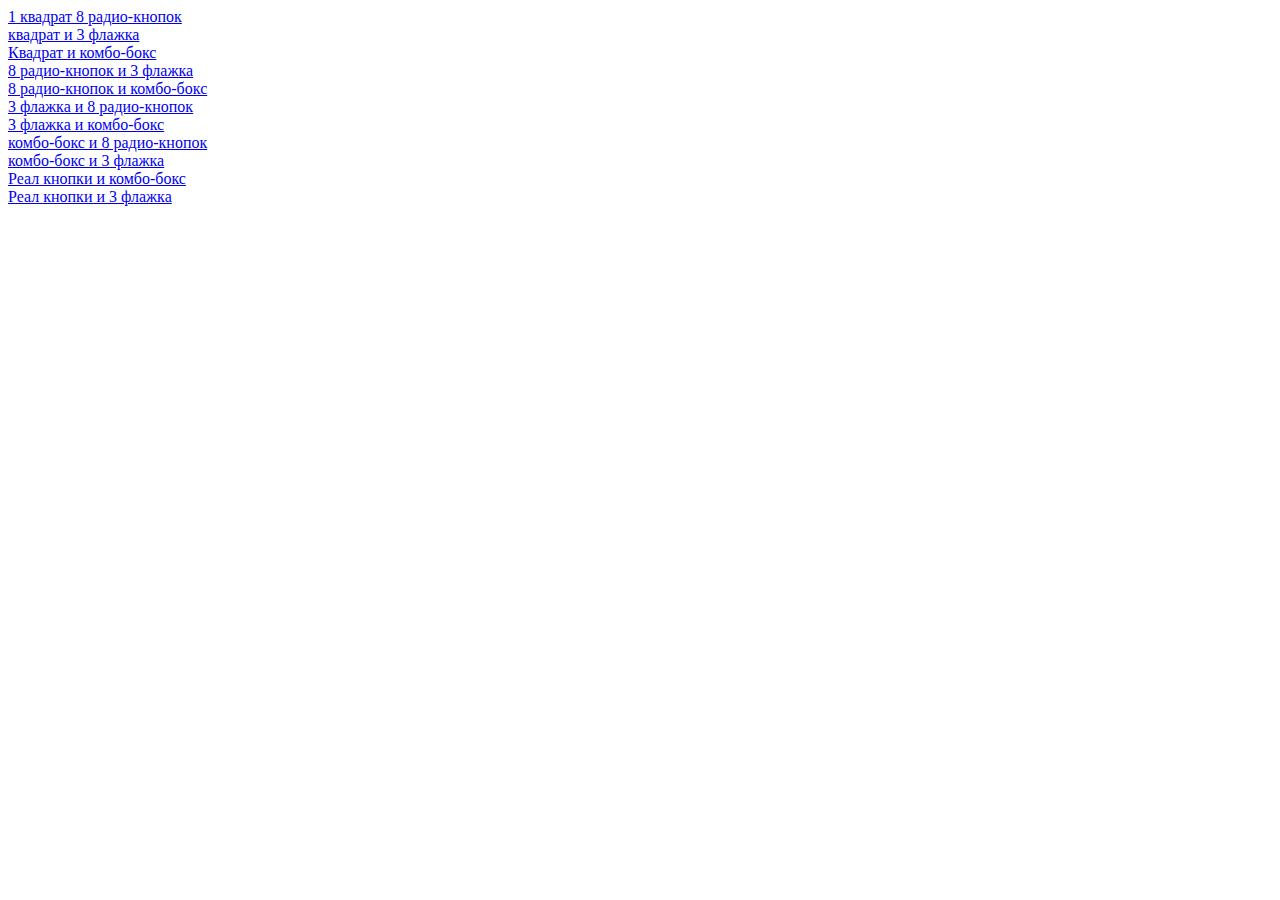
<file: index.html>
<!DOCTYPE html>
<html lang="en">
<head>
    <meta charset="UTF-8">
    <title>Title</title>
    <link href="style.css" rel="stylesheet">
</head>
<body>
<div class="container">
    <a href="1_квадр8рад.html">1 квадрат 8 радио-кнопок</a>
    <a href="2_квад3фл.html">квадрат и 3 флажка</a>
    <a href="3_квад8спис.html">Квадрат и комбо-бокс</a>
    <a href="4_8рад3фл.html">8 радио-кнопок и 3 флажка</a>
    <a href="5_8рад8спис.html">8 радио-кнопок и комбо-бокс</a>
    <a href="6_3фл8рад.html">3 флажка и 8 радио-кнопок</a>
    <a href="7_3фл8спис.html">3 флажка и комбо-бокс</a>
    <a href="8_8спис8рад.html">комбо-бокс и 8 радио-кнопок</a>
    <a href="9_8спис3фл.html">комбо-бокс и 3 флажка</a>
    <a href="10_кнопрад.html">Реал кнопки и комбо-бокс</a>
    <a href="11_кнопфл.html">Реал кнопки и 3 флажка</a>
</div>
</body>
</html>
</file>
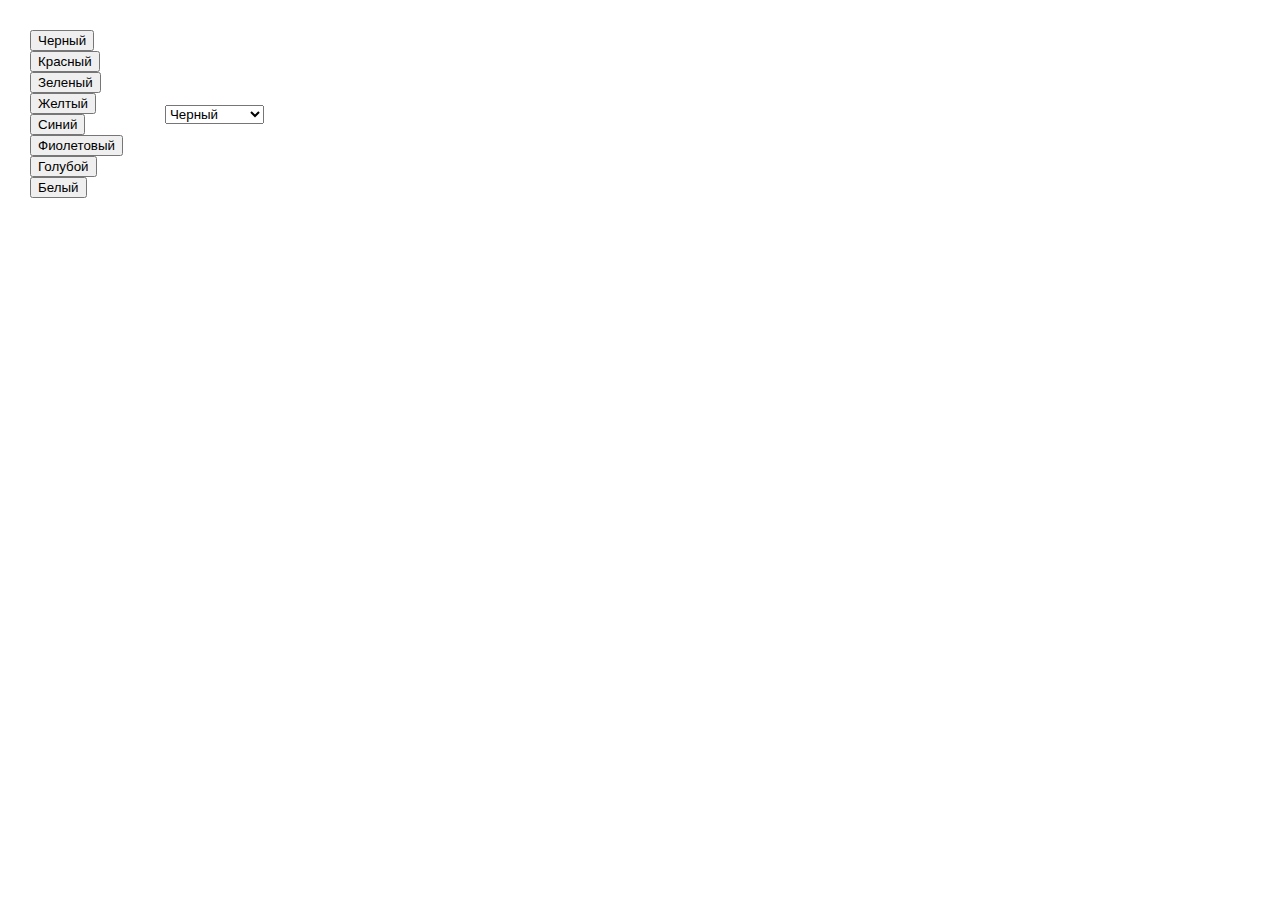
<file: 10_кнопрад.html>
<html>
<meta charset="UTF-8">
<meta name="viewport" content="width=device-width, initial-scale=1">
<body><form>
<table cellpadding=20>
<tr>
	<td align=left>
		<input type="button" value="Черный" onclick="Click(1)" ><br>
		<input type="button" value="Красный" onclick="Click(2)" ><br>
		<input type="button" value="Зеленый" onclick="Click(3)" ><br>
		<input type="button" value="Желтый" onclick="Click(4)" ><br>
		<input type="button" value="Синий" onclick="Click(5)" ><br>
		<input type="button" value="Фиолетовый" onclick="Click(6)"><br>
		<input type="button" value="Голубой" onclick="Click(7)"><br>
		<input type="button" value="Белый" onclick="Click(8)"><br>

	</select>
	</td>

	<td align=left>
	<select>
	<option id=1 value="Черный">Черный</option>

	<option id=2 value="Красный">Красный</option>

	<option id=3 value="Зеленый">Зеленый</option>

	<option id=4 value="Желтый">Желтый</option>

	<option id=5 value="Синий">Синий</option>

	<option id=6 value="Фиолетовый">Фиолетовый</option>

	<option id=7 value="Голубой">Голубой</option>

	<option id=8 value="Белый">Белый</option>
	</select>
	</td>

</tr>
</table>
</form>
</body>
<script>
function Click(n)
{
	if (n==1) {
	document.getElementById('1').selected = "select";
	}
	if (n==2) {
	document.getElementById('2').selected = "select";
	}
	if (n==3) {
	document.getElementById('3').selected = "select";
	}
	if (n==4) {
	document.getElementById('4').selected = "select";
	}
	if (n==5) {
	document.getElementById('5').selected = "select";
	}
	if (n==6) {
	document.getElementById('6').selected = "select";
	}
	if (n==7) {
	document.getElementById('7').selected = "select";
	}
	if (n==8) {
	document.getElementById('8').selected = "select";
	}
}
</script>
</html>
</file>
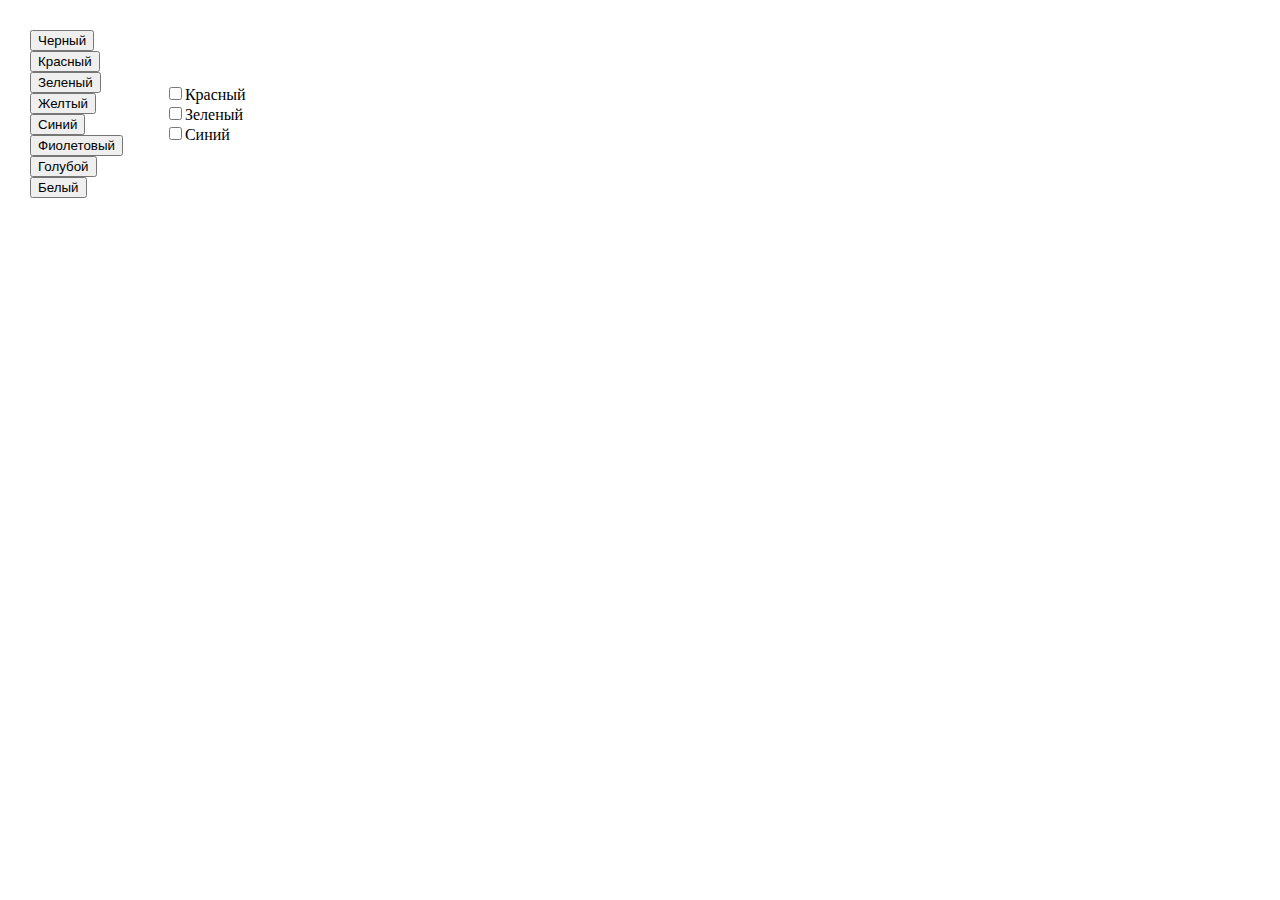
<file: 11_кнопфл.html>
<html>
<meta charset="UTF-8">
<meta name="viewport" content="width=device-width, initial-scale=1">
<body><form>
<table cellpadding=20>
<tr>
	<td align=left>
		<input type="button" value="Черный" onclick="Click(1)" ><br>
		<input type="button" value="Красный" onclick="Click(2)" ><br>
		<input type="button" value="Зеленый" onclick="Click(3)" ><br>
		<input type="button" value="Желтый" onclick="Click(4)" ><br>
		<input type="button" value="Синий" onclick="Click(5)" ><br>
		<input type="button" value="Фиолетовый" onclick="Click(6)"><br>
		<input type="button" value="Голубой" onclick="Click(7)"><br>
		<input type="button" value="Белый" onclick="Click(8)"><br>

	</select>
	</td>

	<td align=left>
		<input type="checkbox" value="Красный" id=1 >Красный<br>
		<input type="checkbox" value="Зеленый" id=2 >Зеленый<br>
		<input type="checkbox" value="Синий" id=3  >Синий<br>
	</td>

</tr>
</table>
</form>
</body>
<script>
function Click(n)
{
	if (n==1) {
	document.getElementById('1').checked = true;
	document.getElementById('2').checked = true;
	document.getElementById('3').checked = true;	
	}
	if (n==2) {
	document.getElementById('1').checked = true;
	document.getElementById('2').checked = false;
	document.getElementById('3').checked = false;
	}
	if (n==3) {
	document.getElementById('2').checked = true;
	document.getElementById('1').checked = false;
	document.getElementById('3').checked = false;
	}
	if (n==4) {
	document.getElementById('1').checked = true;
	document.getElementById('2').checked = true;
	document.getElementById('3').checked = false;
	}
	if (n==5) {
	document.getElementById('3').checked = true;
	document.getElementById('1').checked = false;
	document.getElementById('2').checked = false;
	}
	if (n==6) {
	document.getElementById('1').checked = true;
	document.getElementById('3').checked = true;
	document.getElementById('2').checked = false;
	}
	if (n==7) {
	document.getElementById('2').checked = true;
	document.getElementById('3').checked = true;
	document.getElementById('1').checked = false;
	}
	if (n==8) {
	document.getElementById('1').checked = true;
	document.getElementById('2').checked = true;
	document.getElementById('3').checked = true;
	}
}
</script>
</html>
</file>
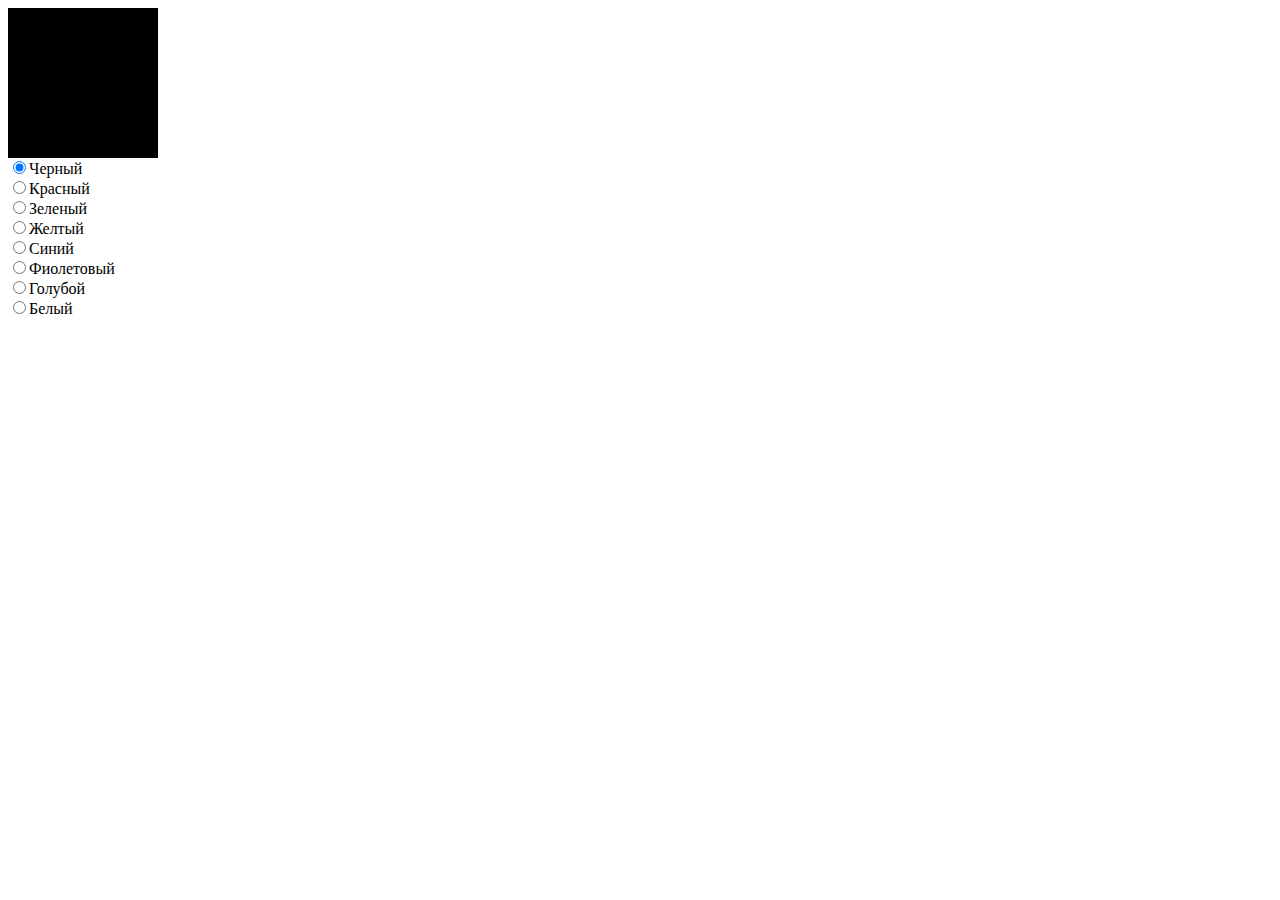
<file: 1_квадр8рад.html>
<html>
<meta name="viewport" content="width=device-width, initial-scale=1">
<meta charset="UTF-8">
<style>
.square {
height: 150px;
width: 150px;
background-color: black;
}
</style>
<body><form>
<div class="square"></div>

<input type="radio" name="radio1" checked id=1 value="Черный"
onclick= "button1click()">Черный <br>
<input type="radio" name="radio1" id=2 value="Красный"
onclick="button2click()">Красный <br>
<input type="radio" name="radio1" id=3 value="Зеленый"
onclick="button3click()">Зеленый <br>
<input type="radio" name="radio1" id=4 value="Желтый"
onclick="button4click()">Желтый <br>
<input type="radio" name="radio1" id=5 value="Синий"
onclick="button5click()">Синий<br>
<input type="radio" name="radio1" id=6 value="Фиолетовый"
onclick="button6click()">Фиолетовый<br>
<input type="radio" name="radio1" id=7 value="Голубой"
onclick="button7click()">Голубой<br>
<input type="radio" name="radio1" id=8 value="Белый"
onclick="button8click()">Белый<br>


</form></body>
<script>
function button1click()
{
document.querySelector('.square').style.background ='black';
}
function button2click()
{
document.querySelector('.square').style.background='red';
}
function button3click()
{
document.querySelector('.square').style.background ='green';
}
function button4click()
{
document.querySelector('.square').style.background ='yellow';
}
function button5click()
{
document.querySelector('.square').style.background ='#0000ff';
}
function button6click()
{
document.querySelector('.square').style.background ='purple';
}
function button7click()
{
document.querySelector('.square').style.background ='#00bfff';
}
function button8click()
{
document.querySelector('.square').style.background ='white';
}
</script>
</html>
</file>
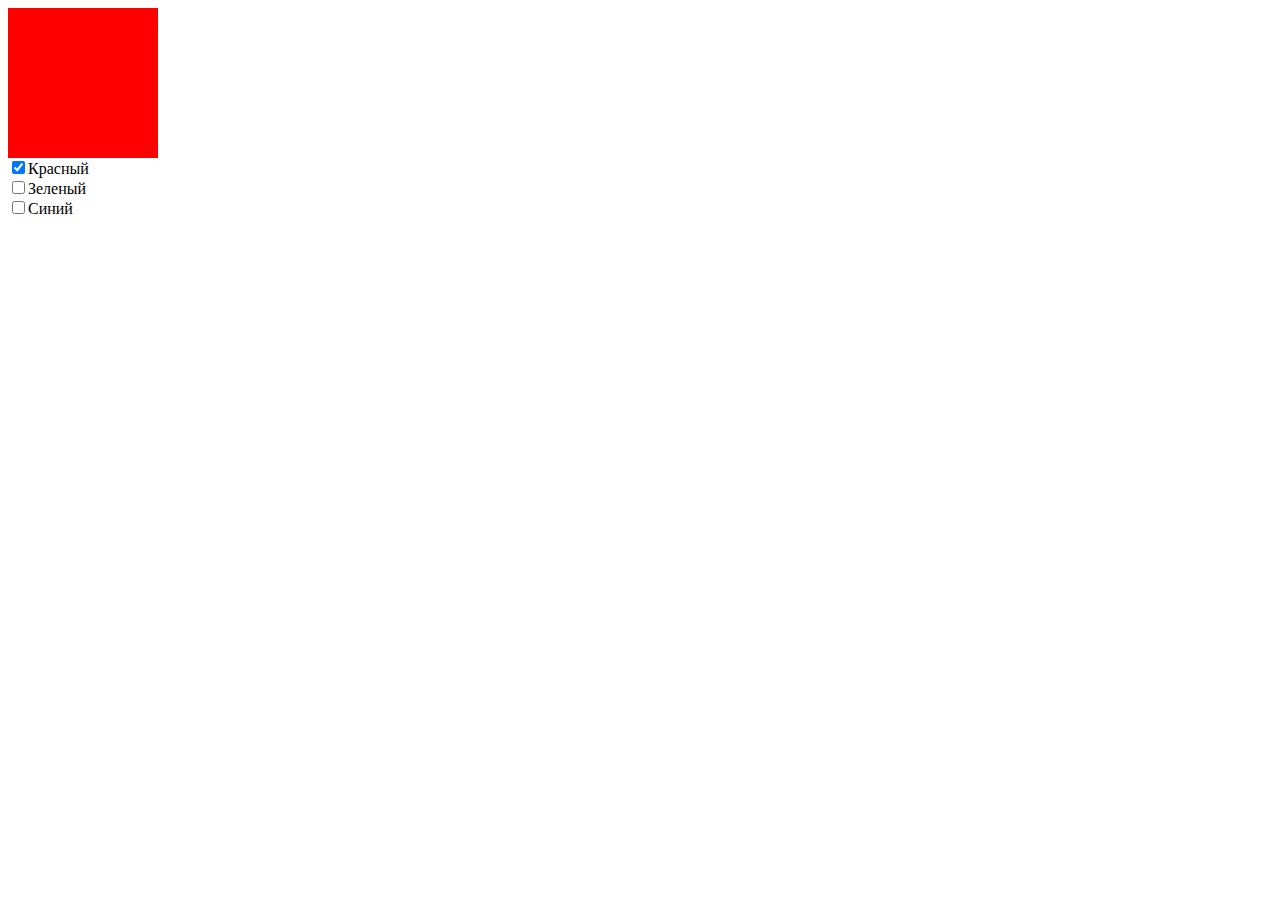
<file: 2_квад3фл.html>
<html>
<head>
<meta name="viewport" content="width=device-width, initial-scale=1">
    <meta charset="UTF-8">
</head>
<style>
.square {
width: 150px;
height:150px;
background: red;
}
</style>
<body>
<form>
<div class = "square"></div>

<input type="checkbox" value="Красный" id=1 checked onclick="button1click()">Красный<br>
<input type="checkbox" value="Зеленый" id=2 onclick="button2click()">Зеленый<br>
<input type="checkbox" value="Синий" id=3 onclick="button3click()">Синий<br>

</form>
</body>
<script>
function button1click() {
document.querySelector(".square").style.background = 'red';
document.getElementById('2').checked = false;
document.getElementById('3').checked = false;
}

function button2click() {
document.querySelector(".square").style.background = 'green';
document.getElementById('1').checked = false;
document.getElementById('3').checked = false;
}
function button3click() {
document.querySelector(".square").style.background = 'blue';
document.getElementById('1').checked = false;
document.getElementById('2').checked = false;
}
</script>
</html>
</file>
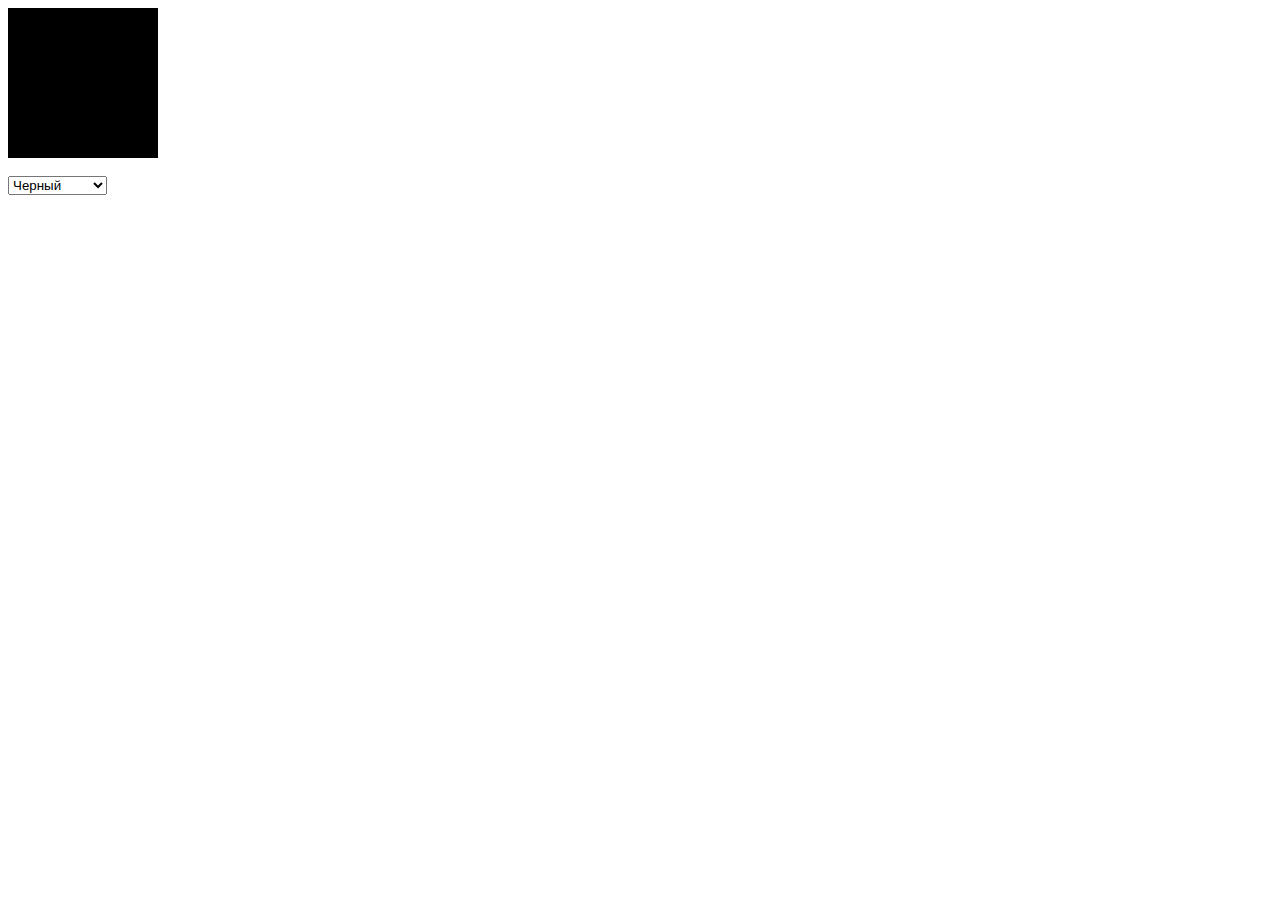
<file: 3_квад8спис.html>
<html>
<meta charset="UTF-8">
<meta name="viewport" content="width=device-width, initial-scale=1">
<style>
.square {
height: 150px;
width: 150px;
background-color: black;
}
</style>
<body><form>
<div class="square"></div><br>
<select onchange="myFunction(this.options[this.selectedIndex].id)">
<option id=1 value="Черный" selected="selected">Черный</option>
<option id=2 value="Красный">Красный</option>
<option id=3 value="Зеленый">Зеленый</option>
<option id=4 value="Желтый">Желтый</option>
<option id=5 value="Синий">Синий</option>
<option id=6 value="Фиолетовый">Фиолетовый</option>
<option id=7 value="Голубой">Голубой</option>
<option id=8 value="Белый">Белый</option>
</select> 
<script>
function myFunction(chosen)
{
if (chosen==1) {document.querySelector('.square').style.background ='black'};
if (chosen==2) {document.querySelector('.square').style.background ='red'};
if (chosen==3) {document.querySelector('.square').style.background ='green'};
if (chosen==4) {document.querySelector('.square').style.background ='yellow'};
if (chosen==5) {document.querySelector('.square').style.background ='#0000ff'};
if (chosen==6) {document.querySelector('.square').style.background ='purple'};
if (chosen==7) {document.querySelector('.square').style.background ='#00bfff'};
if (chosen==8) {document.querySelector('.square').style.background ='white'};
}
</script>
</html>
</file>
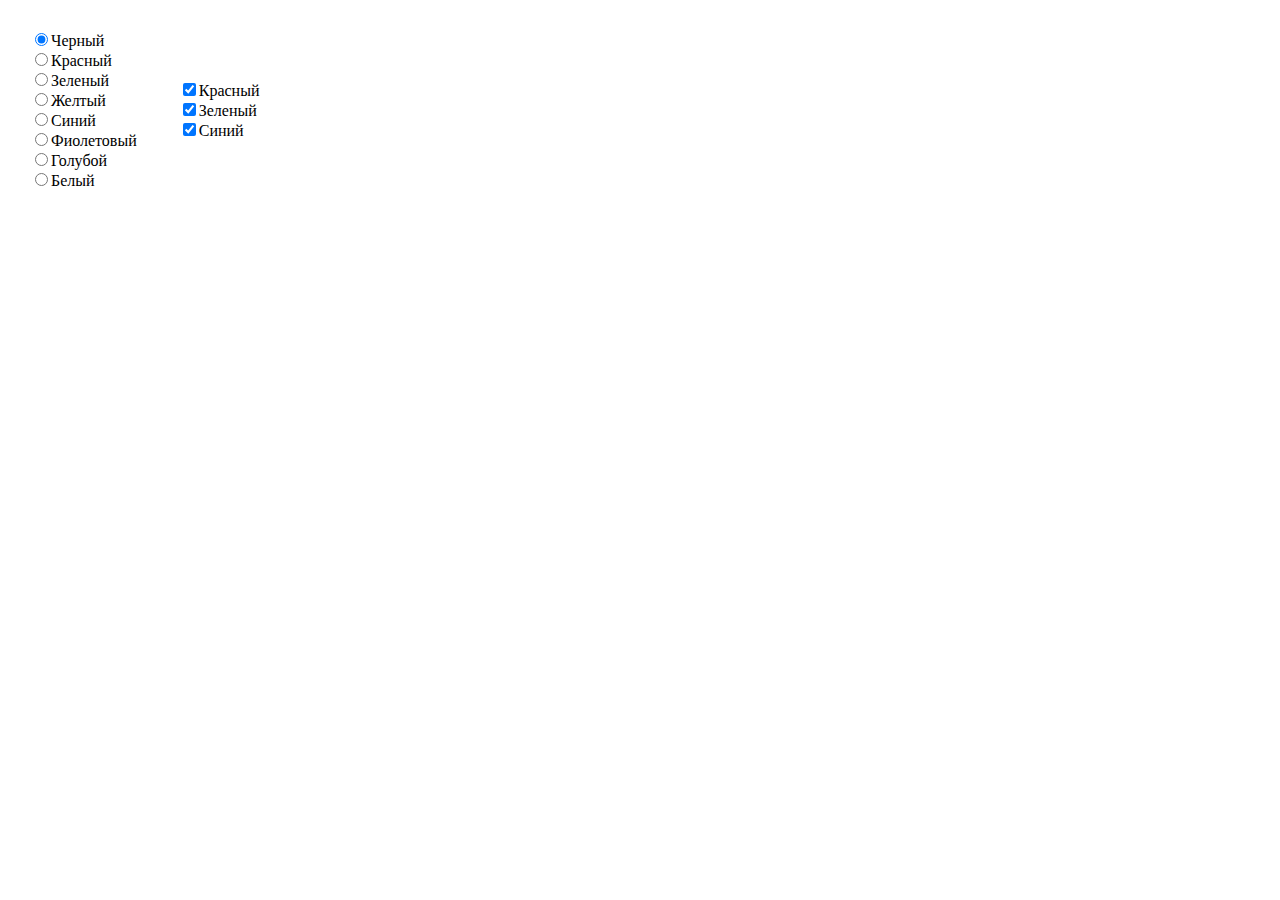
<file: 4_8рад3фл.html>
<html>
<meta charset="UTF-8">
<meta name="viewport" content="width=device-width, initial-scale=1">
<body><form>
<table cellpadding=20>
<tr>

 <td align=left>
<input type="radio" name="radio1" checked value="Черный"
onclick= "button1click()">Черный <br>
<input type="radio" name="radio1" value="Красный"
onclick="button2click()">Красный <br>
<input type="radio" name="radio1" value="Зеленый"
onclick="button3click()">Зеленый <br>
<input type="radio" name="radio1" value="Желтый"
onclick="button4click()">Желтый <br>
<input type="radio" name="radio1" value="Синий"
onclick="button5click()">Синий<br>
<input type="radio" name="radio1" value="Фиолетовый"
onclick="button6click()">Фиолетовый<br>
<input type="radio" name="radio1" value="Голубой"
onclick="button7click()">Голубой<br>
<input type="radio" name="radio1" value="Белый"
onclick="button8click()">Белый<br>
 </td>

<td align=left>
<input type="checkbox" checked id=1 value="Красный"
onclick="button2click()">Красный <br>

<input type="checkbox" checked id=2 value="Зеленый"
onclick="button3click()">Зеленый<br>

<input type="checkbox" checked id=3 value="Синий"
onclick="button5click()">Синий<br>
</td>
</tr>
</table>
</form>
</body>
<script>
function button1click()
{
document.getElementById('1').checked = true;
document.getElementById('2').checked = true;
document.getElementById('3').checked = true;
}
function button2click()
{
document.getElementById('1').checked = true;
document.getElementById('2').checked = false;
document.getElementById('3').checked = false;
}
function button3click()
{
document.getElementById('1').checked = false;
document.getElementById('2').checked = true;
document.getElementById('3').checked = false;
}
function button4click()
{
document.getElementById('1').checked = true;
document.getElementById('2').checked = true;
document.getElementById('3').checked = false;
}
function button5click()
{
document.getElementById('1').checked = false;
document.getElementById('2').checked = false;
document.getElementById('3').checked = true;
}
function button6click()
{
document.getElementById('1').checked = true;
document.getElementById('2').checked = false;
document.getElementById('3').checked = true;
}
function button7click()
{
document.getElementById('1').checked = false;
document.getElementById('2').checked = true;
document.getElementById('3').checked = true;
}
function button8click()
{
document.getElementById('1').checked = true;
document.getElementById('2').checked = true;
document.getElementById('3').checked = true;
}
</script>
</html>
</file>
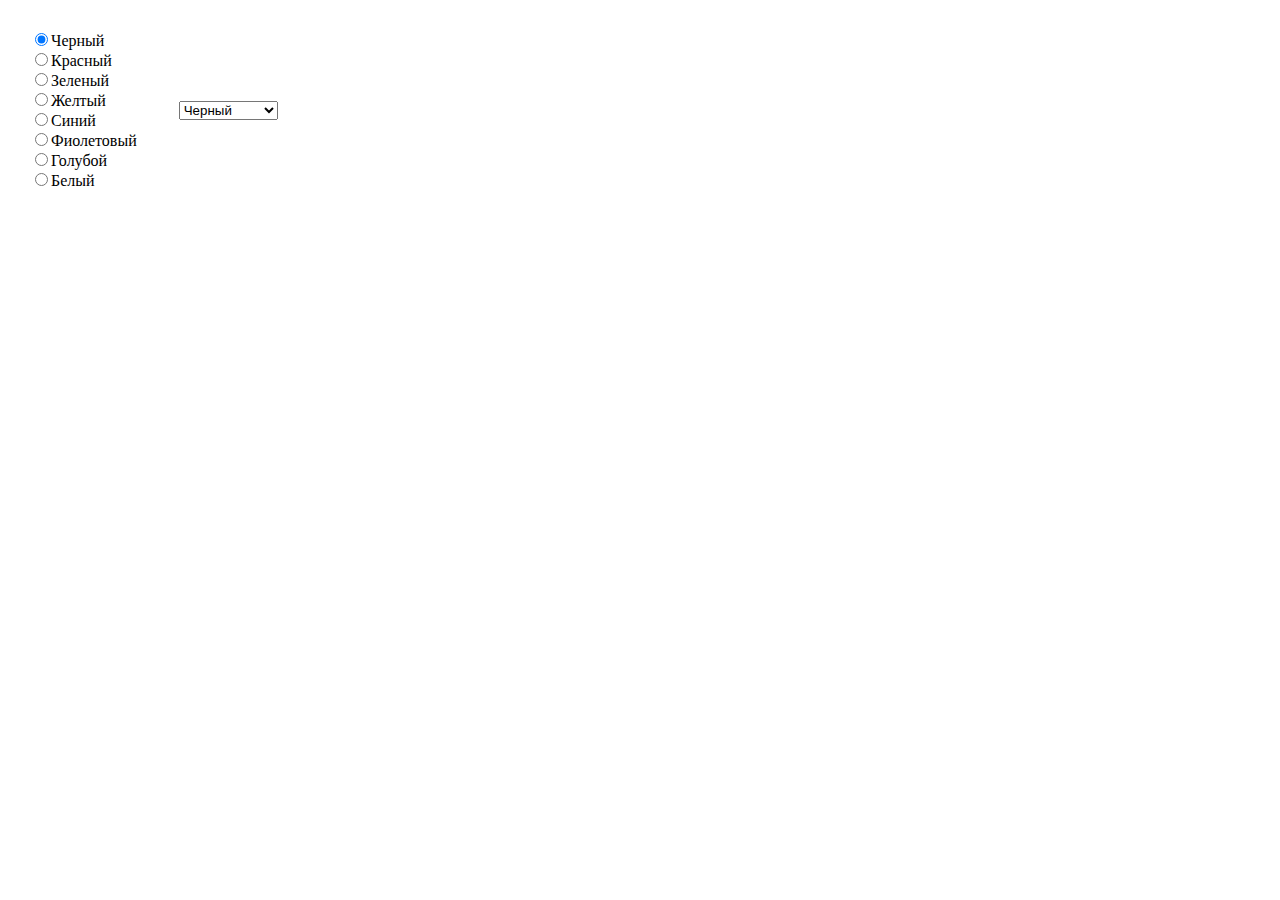
<file: 5_8рад8спис.html>
<html>
<meta charset="UTF-8">
<meta name="viewport" content="width=device-width, initial-scale=1">
<body><form>
<table cellpadding=20>
<tr>

 <td align=left>
<input type="radio" name="radio1" checked value="Черный"
onclick= "button1click()">Черный <br>
<input type="radio" name="radio1" value="Красный"
onclick="button2click()">Красный <br>
<input type="radio" name="radio1" value="Зеленый"
onclick="button3click()">Зеленый <br>
<input type="radio" name="radio1" value="Желтый"
onclick="button4click()">Желтый <br>
<input type="radio" name="radio1" value="Синий"
onclick="button5click()">Синий<br>
<input type="radio" name="radio1" value="Фиолетовый"
onclick="button6click()">Фиолетовый<br>
<input type="radio" name="radio1" value="Голубой"
onclick="button7click()">Голубой<br>
<input type="radio" name="radio1" value="Белый"
onclick="button8click()">Белый<br>
 </td>

<td align=left>
<select>
<option id=1 value="Черный">Черный</option>

<option id=2 value="Красный">Красный</option>

<option id=3 value="Зеленый">Зеленый</option>

<option id=4 value="Желтый">Желтый</option>

<option id=5 value="Синий">Синий</option>

<option id=6 value="Фиолетовый">Фиолетовый</option>

<option id=7 value="Голубой">Голубой</option>

<option id=8 value="Белый">Белый</option>

</select>
</td>
</tr>
</table>
</form>
</body>
<script>
function button1click()
{
document.getElementById('1').selected = "select";
}
function button2click()
{
document.getElementById('2').selected = "select";
}
function button3click()
{
document.getElementById('3').selected = "select";
}
function button4click()
{
document.getElementById('4').selected = "select";
}
function button5click()
{
document.getElementById('5').selected = "select";
}
function button6click()
{
document.getElementById('6').selected = "select";
}
function button7click()
{
document.getElementById('7').selected = "select";
}
function button8click()
{
document.getElementById('8').selected = "select";
}
</script>
</html>
</file>
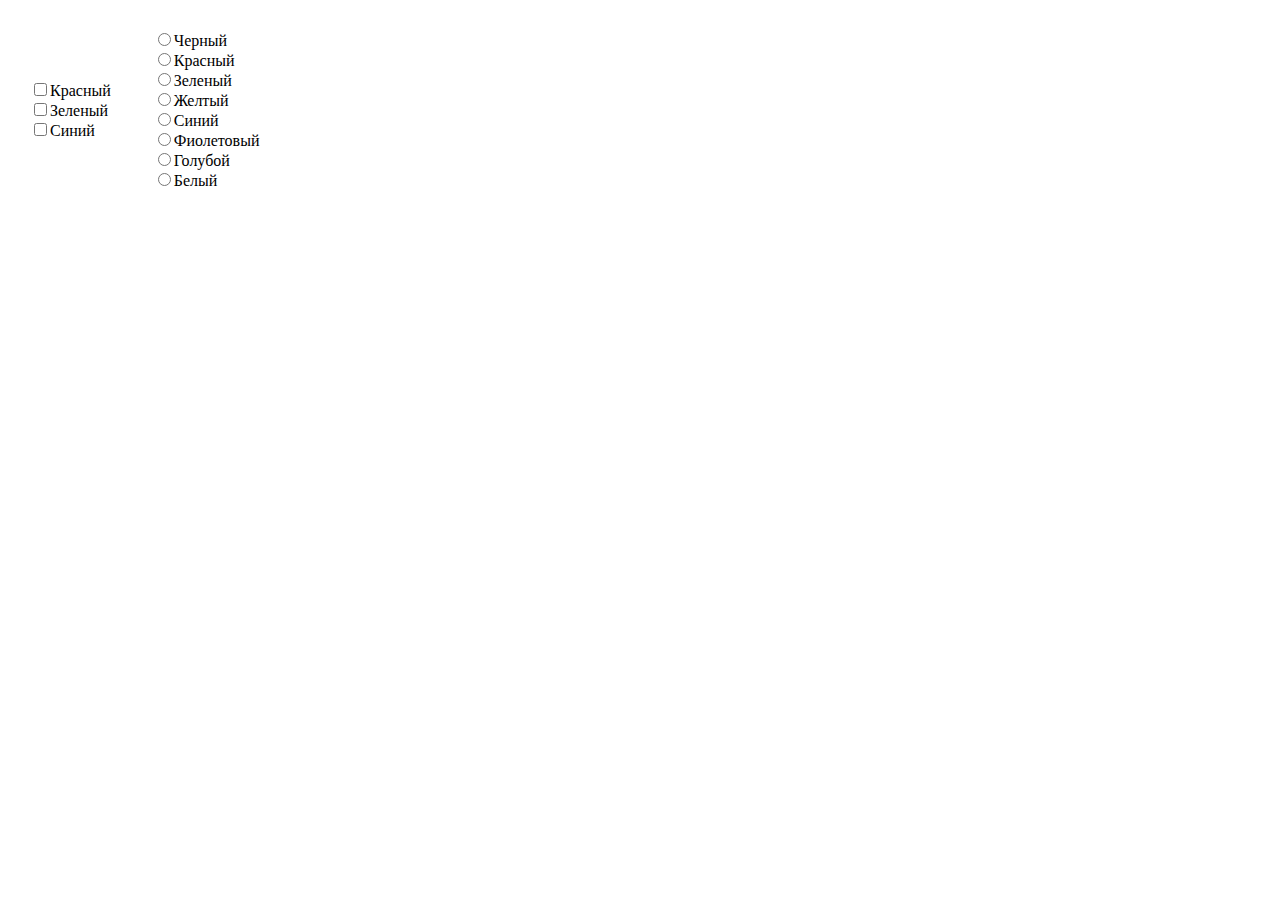
<file: 6_3фл8рад.html>
<html>
<meta charset="UTF-8">
<meta name="viewport" content="width=device-width, initial-scale=1">
<body><form>
<table cellpadding=20>
<tr>

 <td align=left>
	 <input type="checkbox" id=1 value="Красный"
	onclick="change()">Красный <br>

	<input type="checkbox" id=2 value="Зеленый"
	onclick="change()">Зеленый<br>

	<input type="checkbox" id=3 value="Синий"
	onclick="change()">Синий<br>
 </td>

<td align=left>
	<input type="radio" name="radio1" id="black" value="Черный">Черный <br>
	<input type="radio" name="radio1"id="red" value="Красный">Красный <br>
	<input type="radio" name="radio1" id="green" value="Зеленый">Зеленый <br>
	<input type="radio" name="radio1" id="yellow" value="Желтый">Желтый <br>
	<input type="radio" name="radio1" id="blue" value="Синий">Синий<br>
	<input type="radio" name="radio1" id="purple" value="Фиолетовый">Фиолетовый<br>
	<input type="radio" name="radio1" id="lightblue" value="Голубой">Голубой<br>
	<input type="radio" name="radio1" id="white" value="Белый">Белый<br>
</td>
</tr>
</table>
</form>
</body>
<script>
function change()
{
if ((document.getElementById('1').checked === true)&& (document.getElementById('2').checked === false)
&& (document.getElementById('3').checked === false)) {
		document.getElementById('red').checked = true;
	}

if ((document.getElementById('1').checked == false)&& (document.getElementById('2').checked == true)
&& (document.getElementById('3').checked == false)) {
		document.getElementById('green').checked = true;
	}

if ((document.getElementById('1').checked == false)&& (document.getElementById('2').checked == false)
&& (document.getElementById('3').checked == true)) {
		document.getElementById('blue').checked = true;
	}

if ((document.getElementById('1').checked == true)&& (document.getElementById('2').checked == true)
&& (document.getElementById('3').checked == false)) {
		document.getElementById('yellow').checked = true;
	}

if ((document.getElementById('1').checked == true)&& (document.getElementById('2').checked == false)
&& (document.getElementById('3').checked == true)) {
		document.getElementById('purple').checked = true;
	}

if ((document.getElementById('1').checked == false)&& (document.getElementById('2').checked == true)
&& (document.getElementById('3').checked == true)) {
		document.getElementById('lightblue').checked = true;
	}

if ((document.getElementById('1').checked == true)&& (document.getElementById('2').checked == true)
&& (document.getElementById('3').checked == true)) {
		document.getElementById('black').checked = true;
	}

if ((document.getElementById('1').checked == false)&& (document.getElementById('2').checked == false)
&& (document.getElementById('3').checked == false)) {
		document.getElementById('white').checked = true;
	}
}
</script>
</html>
</file>
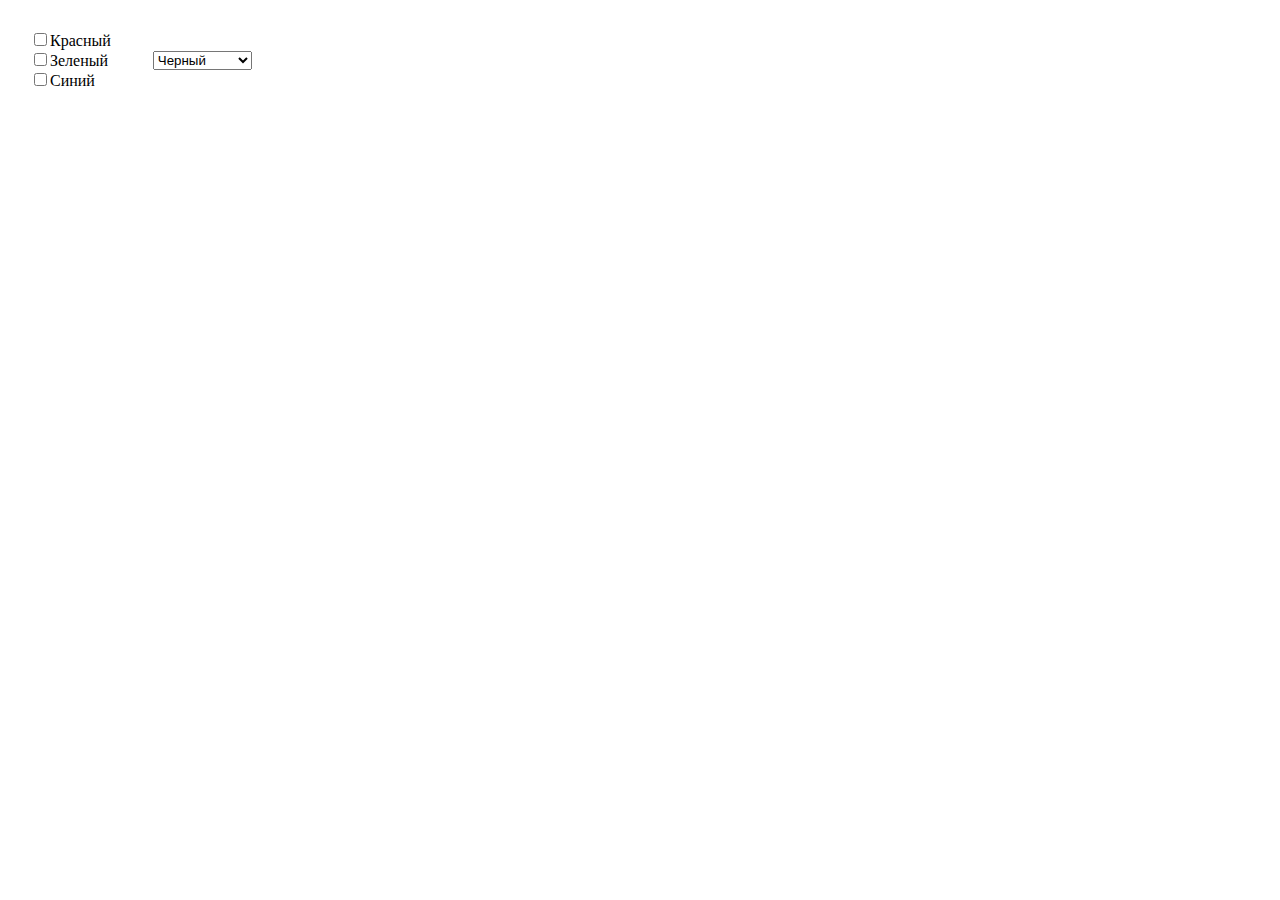
<file: 7_3фл8спис.html>
<html>
<meta charset="UTF-8">
<meta name="viewport" content="width=device-width, initial-scale=1">
<body><form>
<table cellpadding=20>
<tr>

 <td align=left>
	 <input type="checkbox" id=1 value="Красный"
	onclick="change()">Красный <br>

	<input type="checkbox" id=2 value="Зеленый"
	onclick="change()">Зеленый<br>

	<input type="checkbox" id=3 value="Синий"
	onclick="change()">Синий<br>
 </td>

<td align=left>
<select>
<option id="black" value="Черный">Черный</option>

<option id="red" value="Красный">Красный</option>

<option id="green" value="Зеленый">Зеленый</option>

<option id="yellow" value="Желтый">Желтый</option>

<option id="blue" value="Синий">Синий</option>

<option id="purple" value="Фиолетовый">Фиолетовый</option>

<option id="lightblue" value="Голубой">Голубой</option>

<option id="white" value="Белый">Белый</option>

</select>
</td>
</tr>
</table>
</form>
</body>
<script>
function change()
{
if ((document.getElementById('1').checked === true)&& (document.getElementById('2').checked === false)
&& (document.getElementById('3').checked === false)) {
		document.getElementById('red').selected = "select";
	}

if ((document.getElementById('1').checked == false)&& (document.getElementById('2').checked == true)
&& (document.getElementById('3').checked == false)) {
		document.getElementById('green').selected = "select";
	}

if ((document.getElementById('1').checked == false)&& (document.getElementById('2').checked == false)
&& (document.getElementById('3').checked == true)) {
		document.getElementById('blue').selected = "select";
	}

if ((document.getElementById('1').checked == true)&& (document.getElementById('2').checked == true)
&& (document.getElementById('3').checked == false)) {
		document.getElementById('yellow').selected = "select";
	}

if ((document.getElementById('1').checked == true)&& (document.getElementById('2').checked == false)
&& (document.getElementById('3').checked == true)) {
		document.getElementById('purple').selected = "select";
	}

if ((document.getElementById('1').checked == false)&& (document.getElementById('2').checked == true)
&& (document.getElementById('3').checked == true)) {
		document.getElementById('lightblue').selected = "select";
	}

if ((document.getElementById('1').checked == true)&& (document.getElementById('2').checked == true)
&& (document.getElementById('3').checked == true)) {
		document.getElementById('yellow').selected = "select";
	}

if ((document.getElementById('1').checked == true)&& (document.getElementById('2').checked == true)
&& (document.getElementById('3').checked == true)) {
		document.getElementById('black').selected = "select";
	}
	if ((document.getElementById('1').checked == false)&& (document.getElementById('2').checked == false)
&& (document.getElementById('3').checked == false)) {
		document.getElementById('white').selected = "select";
	}
}
</script>
</html>
</file>
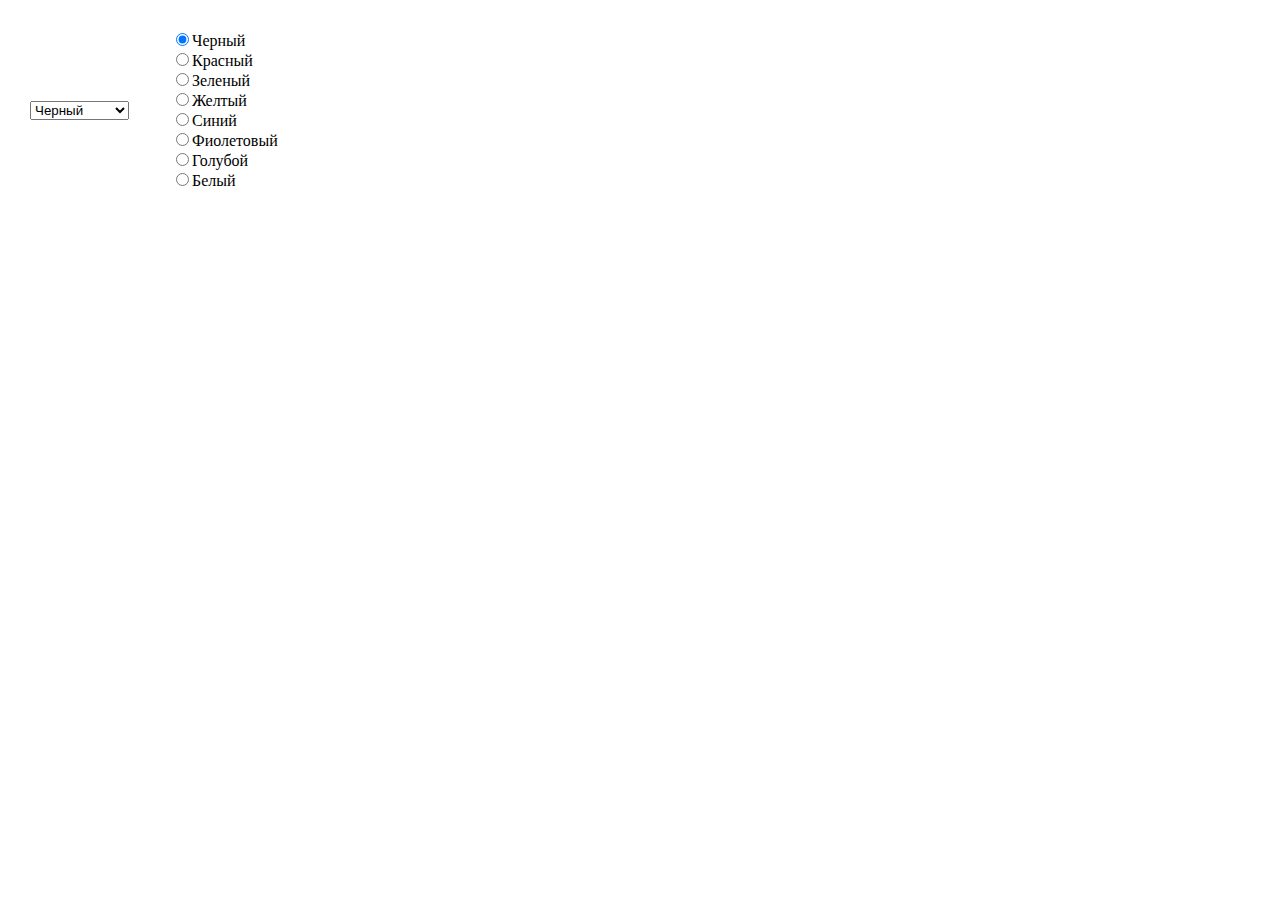
<file: 8_8спис8рад.html>
<html>
<meta charset="UTF-8">
<meta name="viewport" content="width=device-width, initial-scale=1">
<body><form>
<table cellpadding=20>
<tr>
	<td align=left>
	<select onchange="myFunction(this.options[this.selectedIndex].id)">
	<option id=1 value="Черный">Черный</option>

	<option id=2 value="Красный">Красный</option>

	<option id=3 value="Зеленый">Зеленый</option>

	<option id=4 value="Желтый">Желтый</option>

	<option id=5 value="Синий">Синий</option>

	<option id=6 value="Фиолетовый">Фиолетовый</option>

	<option id=7 value="Голубой">Голубой</option>

	<option id=8 value="Белый">Белый</option>

	</select>
	</td>

	<td align=left>
		<input type="radio" name="radio1" id="black" checked value="Черный">Черный <br>
		<input type="radio" name="radio1" id="red" value="Красный">Красный <br>
		<input type="radio" name="radio1" id="green" value="Зеленый">Зеленый <br>
		<input type="radio" name="radio1" id="yellow" value="Желтый">Желтый <br>
		<input type="radio" name="radio1" id="blue" value="Синий">Синий<br>
		<input type="radio" name="radio1" id="purple" value="Фиолетовый">Фиолетовый<br>
		<input type="radio" name="radio1" id="lightblue" value="Голубой">Голубой<br>
		<input type="radio" name="radio1" id="white" value="Белый">Белый<br>
	</td>

</tr>
</table>
</form>
</body>
<script>
function myFunction(n)
{
	if (n==1) {document.getElementById('black').checked = true};
	if (n==2) {document.getElementById('red').checked = true};
	if (n==3) {document.getElementById('green').checked = true};
	if (n==4) {document.getElementById('yellow').checked = true};
	if (n==5) {document.getElementById('blue').checked = true};
	if (n==6) {document.getElementById('purple').checked = true};
	if (n==7) {document.getElementById('lightblue').checked = true};
	if (n==8) {document.getElementById('white').checked = true};
}
</script>
</html>
</file>
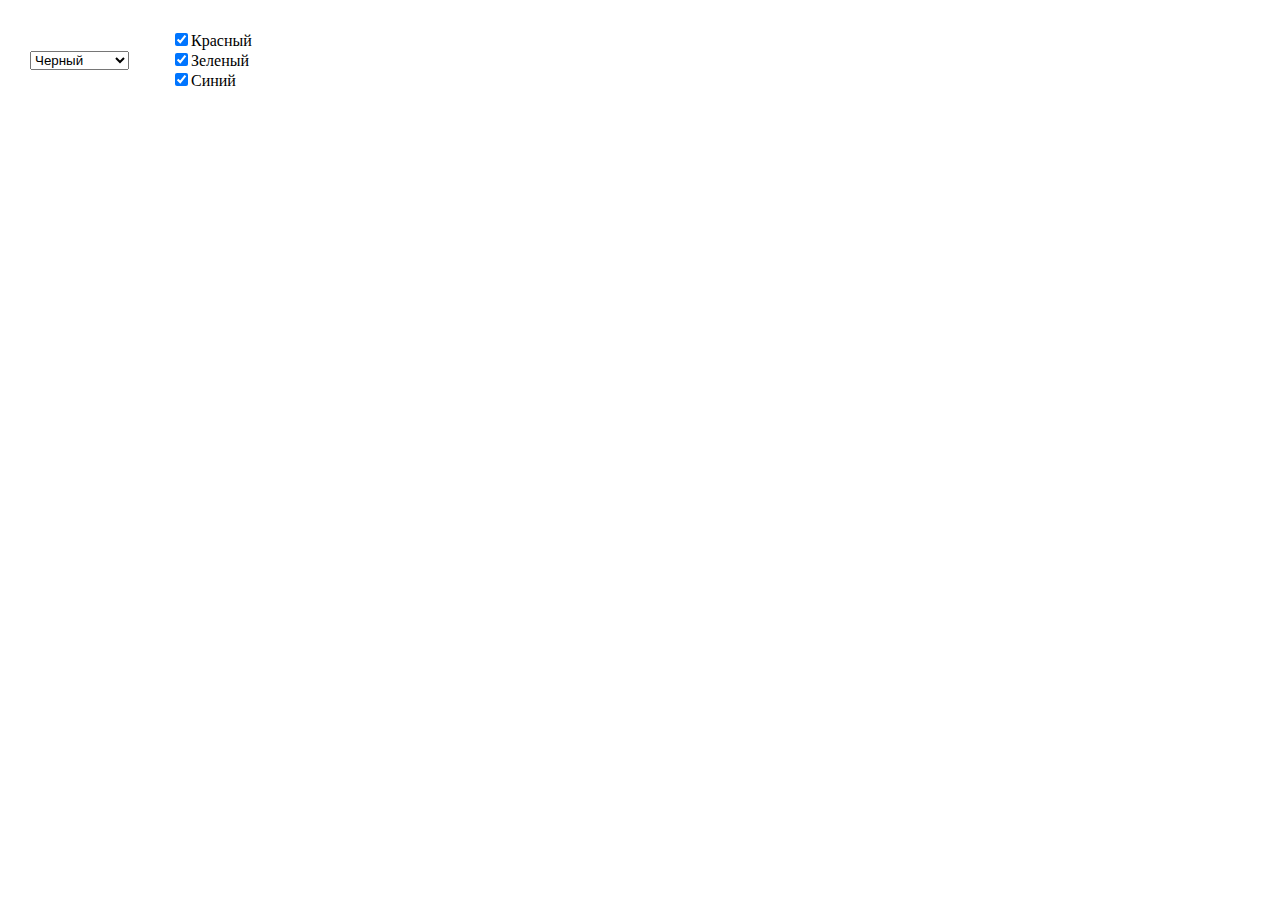
<file: 9_8спис3фл.html>
<html>

<meta charset="UTF-8">
<meta name="viewport" content="width=device-width, initial-scale=1">
<body><form>
<table cellpadding=20>
<tr>
	<td align=left>
	<select onchange="myFunction(this.options[this.selectedIndex].id)">
	<option id=1 value="Черный">Черный</option>

	<option id=2 value="Красный">Красный</option>

	<option id=3 value="Зеленый">Зеленый</option>

	<option id=4 value="Желтый">Желтый</option>

	<option id=5 value="Синий">Синий</option>

	<option id=6 value="Фиолетовый">Фиолетовый</option>

	<option id=7 value="Голубой">Голубой</option>

	<option id=8 value="Белый">Белый</option>

	</select>
	</td>

	<td align=left>
		<input type="checkbox" value="Красный" id="red" checked>Красный<br>
		<input type="checkbox" value="Зеленый" id="green" checked>Зеленый<br>
		<input type="checkbox" value="Синий" id="blue" checked >Синий<br>
	</td>

</tr>
</table>
</form>
</body>
<script>
function myFunction(n)
{
	if (n==1) {
	document.getElementById('red').checked = true;
	document.getElementById('green').checked = true;
	document.getElementById('blue').checked = true;
	}
	if (n==2) {
	document.getElementById('red').checked = true;
	document.getElementById('green').checked = false;
	document.getElementById('blue').checked = false;
	}
	if (n==3) {
	document.getElementById('green').checked = true;
	document.getElementById('red').checked = false;
	document.getElementById('blue').checked = false;
	}
	if (n==4) {
	document.getElementById('red').checked = true;
	document.getElementById('green').checked = true;
	document.getElementById('blue').checked = false;
	}
	if (n==5) {
	document.getElementById('blue').checked = true;
	document.getElementById('red').checked = false;
	document.getElementById('green').checked = false;
	}
	if (n==6) {
	document.getElementById('red').checked = true;
	document.getElementById('blue').checked = true;
	document.getElementById('green').checked = false;
	}
	if (n==7) {
	document.getElementById('green').checked = true;
	document.getElementById('blue').checked = true;
	document.getElementById('red').checked = false;
	}
	if (n==8) {
	document.getElementById('red').checked = true;
	document.getElementById('green').checked = true;
	document.getElementById('blue').checked = true;
	}
}
</script>
</html>
</file>
<file: style.css>
.container
{
    display: grid;
}
</file>
